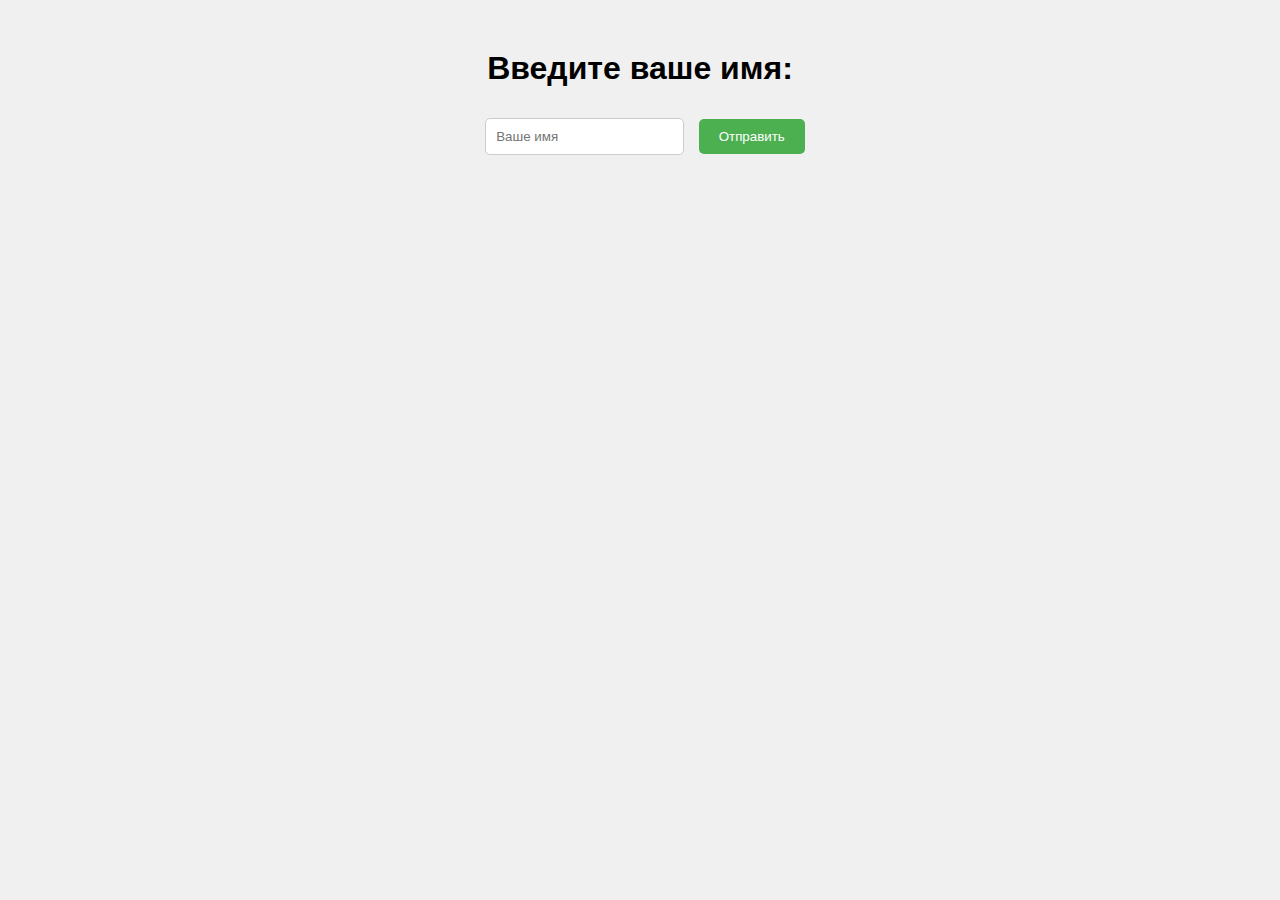
<file: index.html>
<!DOCTYPE html>
<html lang="ru">
<head>
    <meta charset="UTF-8">
    <meta name="viewport" content="width=device-width, initial-scale=1.0">
    <title>Приветствие</title>
    <link rel="stylesheet" href="style.css">
</head>
<body>
    <div class="container" id="nameForm">
        <h1>Введите ваше имя:</h1>
        <input type="text" id="nameInput" placeholder="Ваше имя">
        <button onclick="submitName()">Отправить</button>
    </div>

    <script>
        function submitName() {
            const name = document.getElementById('nameInput').value;
            // Запоминаем имя, можно с помощью localStorage или отправкой на сервер
            localStorage.setItem('userName', name);

            // Перенаправляем на страницу приветствия
            window.location.href = 'greeting.html';
        }

        // Добавляем проверку при загрузке страницы, чтобы если имя уже есть в localStorage, сразу перенаправить.
        window.onload = function() {
            if (localStorage.getItem('userName')) {
                window.location.href = 'greeting.html';
            }
        };
    </script>
</body>
</html>
</file>
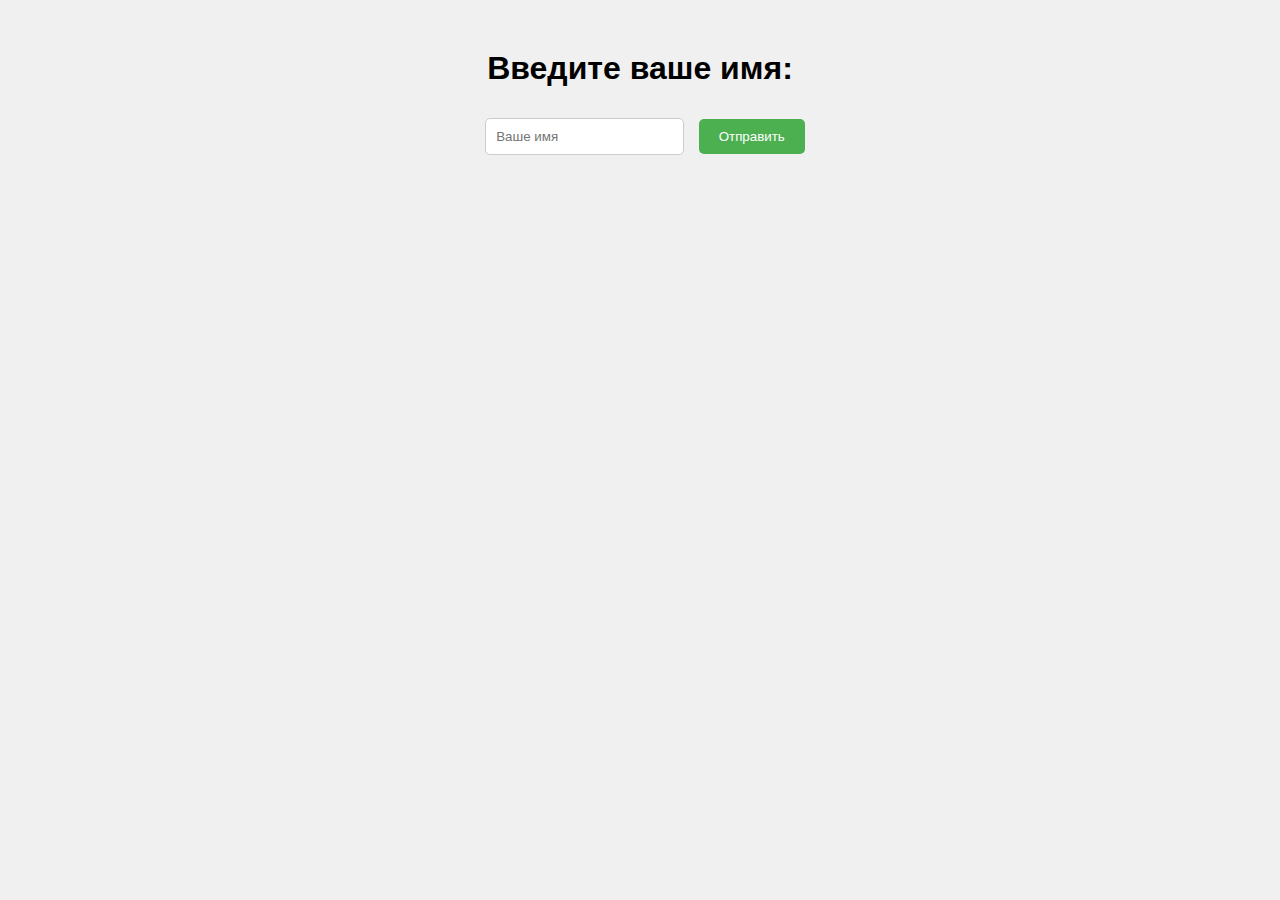
<file: greeting.html>
<!DOCTYPE html>
<html lang="ru">
<head>
    <meta charset="UTF-8">
    <meta name="viewport" content="width=device-width, initial-scale=1.0">
    <title>Приветствие</title>
    <link rel="stylesheet" href="style.css">
</head>
<body>
    <div class="container">
        <h1 id="welcomeMessage"></h1>
        
        <p>я тебе на лицо кончал и выебал тебя смачно в жопу(долбаб), вы кстати знали что у ефима мать шлюха дырявая</p>
        
        <div class="image-grid">
            <img src="https://steamuserimages-a.akamaihd.net/ugc/972101389086669480/9D462C41DC8439C2F0DED90C3140A441C75F0B1C/?imw=512&imh=356&ima=fit&impolicy=Letterbox&imcolor=%23000000&letterbox=true">
            <!-- Добавьте больше изображений/гифок по желанию -->
        </div>

    </div>

    <script>
        window.onload = function() {
            const name = localStorage.getItem('userName');
            if (name) {
                document.getElementById('welcomeMessage').innerText = 'Привет, ' + name + '!';
            } else {
                // Если имени нет, можно перенаправить обратно на страницу ввода имени.
                window.location.href = 'index.html';
            }
        };
    </script>
</body>
</html>
</file>
<file: style.css>
body {
    font-family: Arial, sans-serif;
    text-align: center;
    background-color: #f0f0f0;
}

.container {
    margin-top: 50px;
}

.image-grid {
    display: flex;
    flex-wrap: wrap;
    justify-content: center;
}

.image-grid img {
    width: 200px;
    height: auto;
    margin: 10px;
}

input[type="text"] {
    padding: 10px;
    margin: 10px;
    border: 1px solid #ccc;
    border-radius: 5px;
}

button {
    padding: 10px 20px;
    background-color: #4CAF50;
    color: white;
    border: none;
    border-radius: 5px;
    cursor: pointer;
}
</file>
